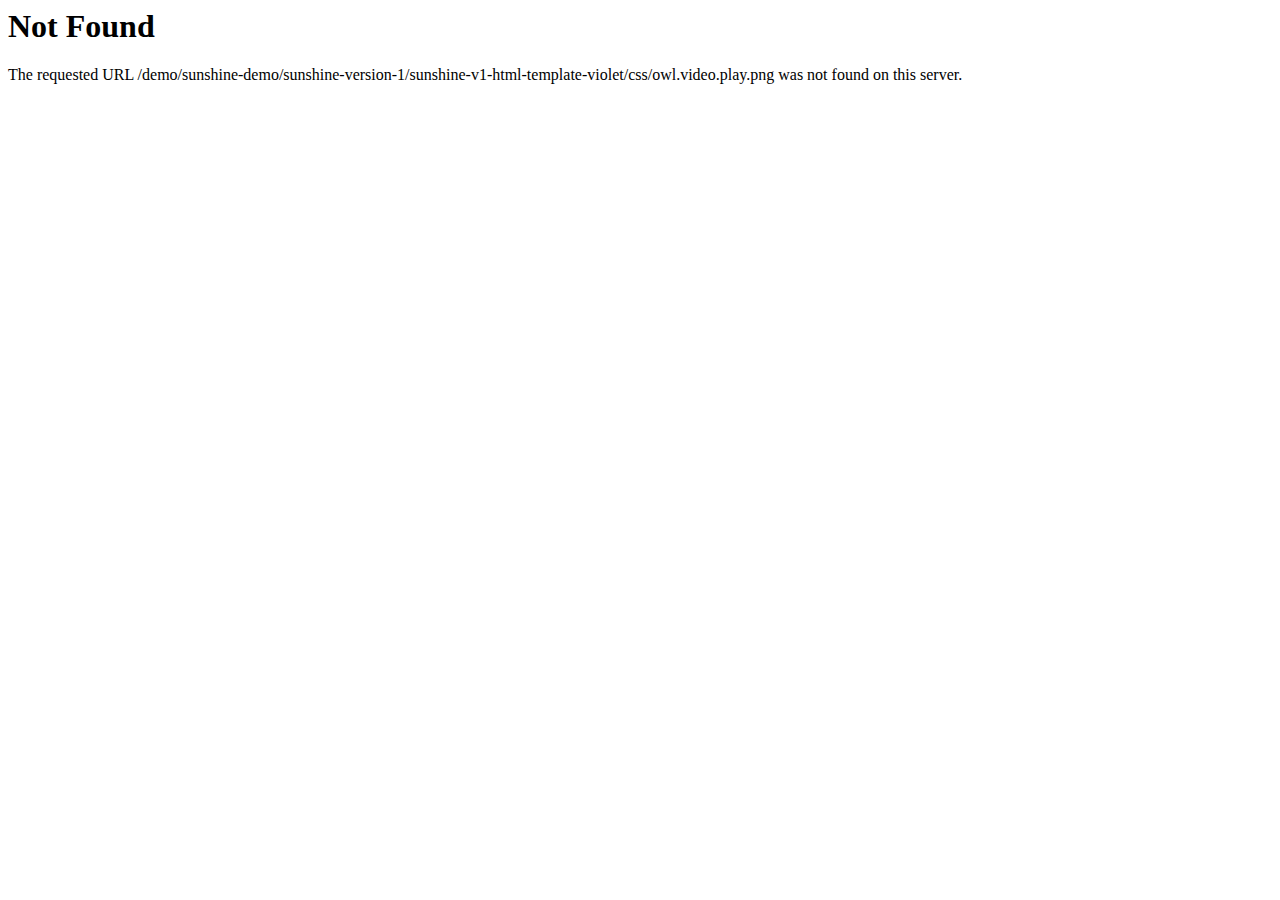
<file: frontend/css/owl.video.play.html>
<!DOCTYPE HTML PUBLIC "-//IETF//DTD HTML 2.0//EN">
<html><head>
<title>404 Not Found</title>
</head><body>
<h1>Not Found</h1>
<p>The requested URL /demo/sunshine-demo/sunshine-version-1/sunshine-v1-html-template-violet/css/owl.video.play.png was not found on this server.</p>
</body></html>
</file>
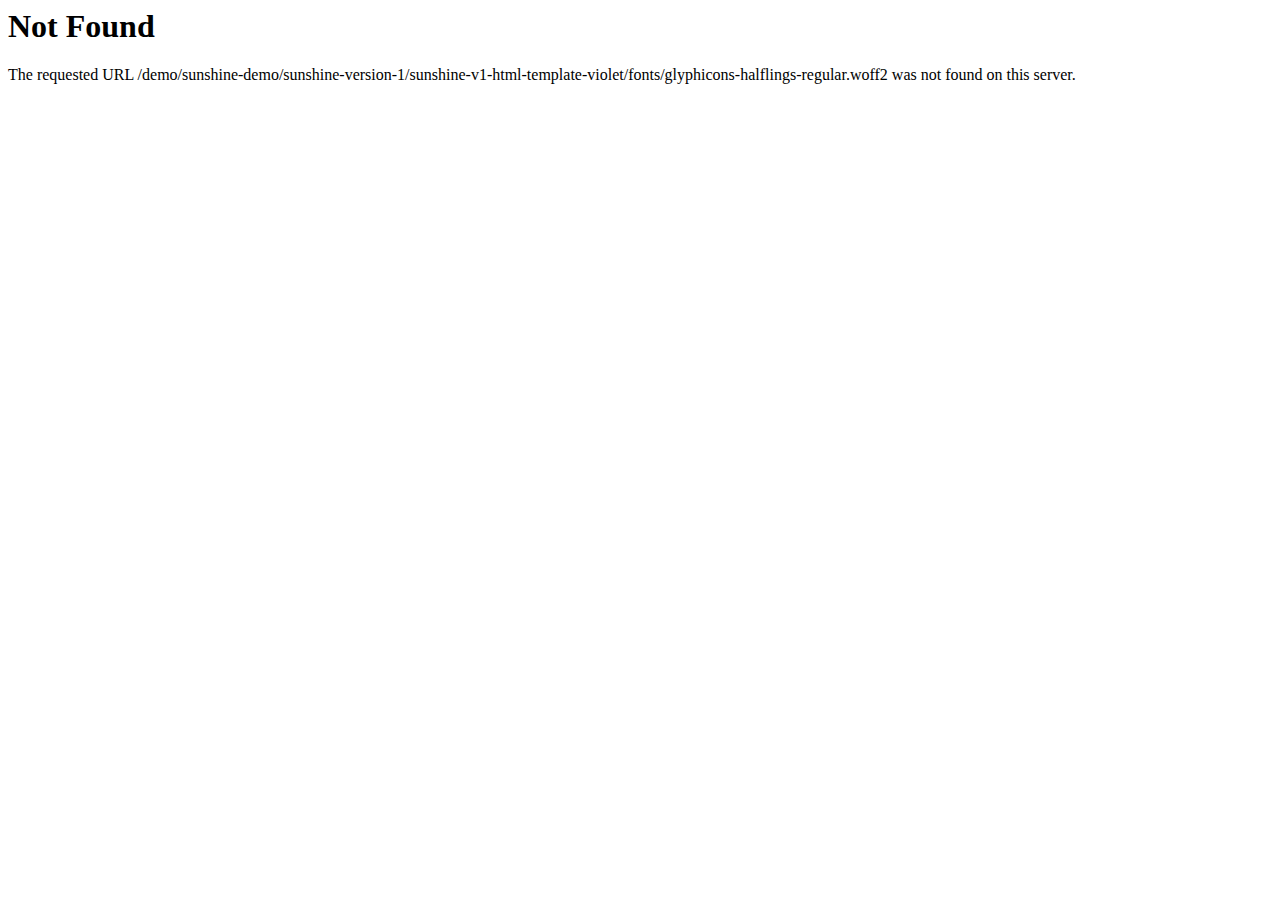
<file: frontend/fonts/glyphicons-halflings-regular-2.html>
<!DOCTYPE HTML PUBLIC "-//IETF//DTD HTML 2.0//EN">
<html><head>
<title>404 Not Found</title>
</head><body>
<h1>Not Found</h1>
<p>The requested URL /demo/sunshine-demo/sunshine-version-1/sunshine-v1-html-template-violet/fonts/glyphicons-halflings-regular.woff2 was not found on this server.</p>
</body></html>
</file>
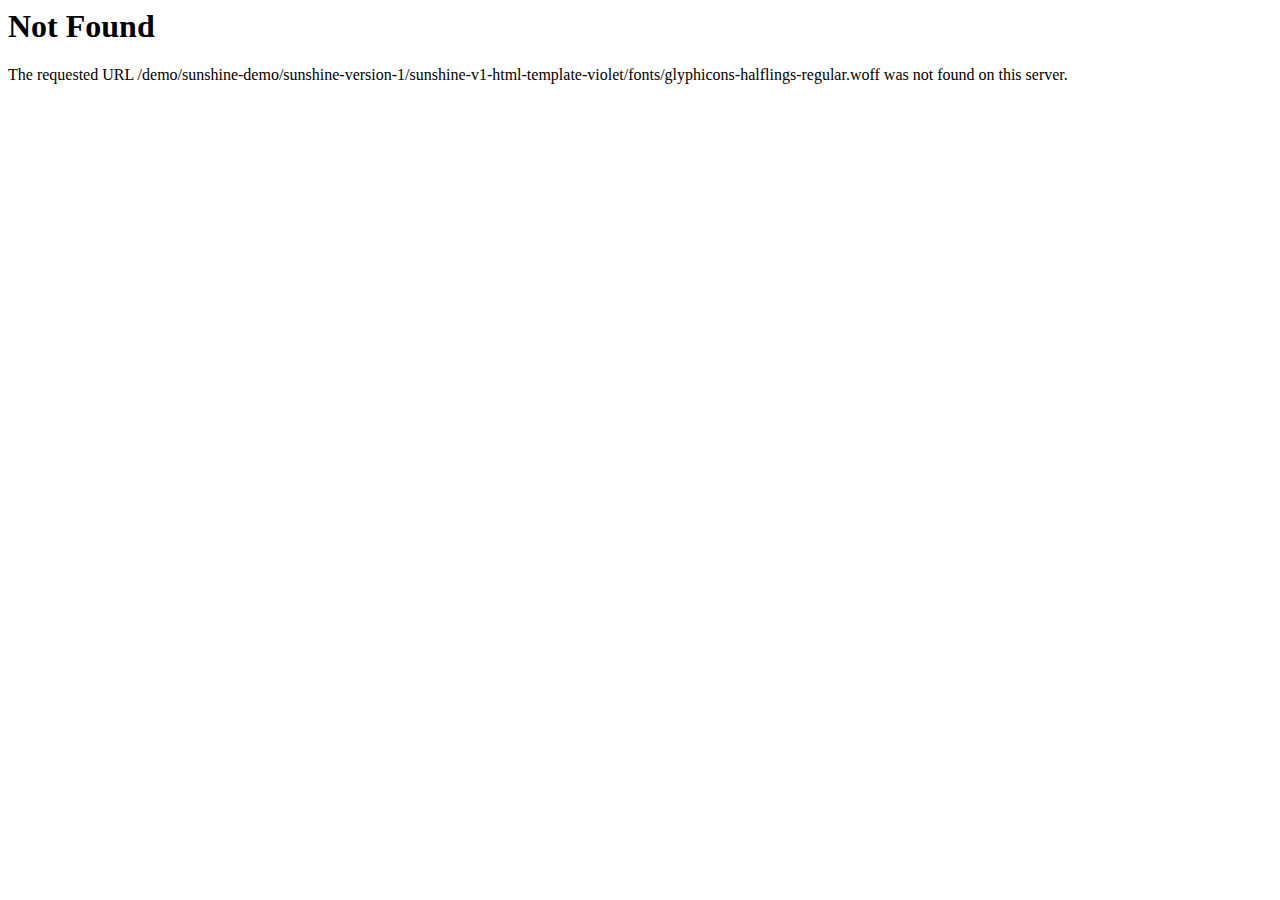
<file: frontend/fonts/glyphicons-halflings-regular-3.html>
<!DOCTYPE HTML PUBLIC "-//IETF//DTD HTML 2.0//EN">
<html><head>
<title>404 Not Found</title>
</head><body>
<h1>Not Found</h1>
<p>The requested URL /demo/sunshine-demo/sunshine-version-1/sunshine-v1-html-template-violet/fonts/glyphicons-halflings-regular.woff was not found on this server.</p>
</body></html>
</file>
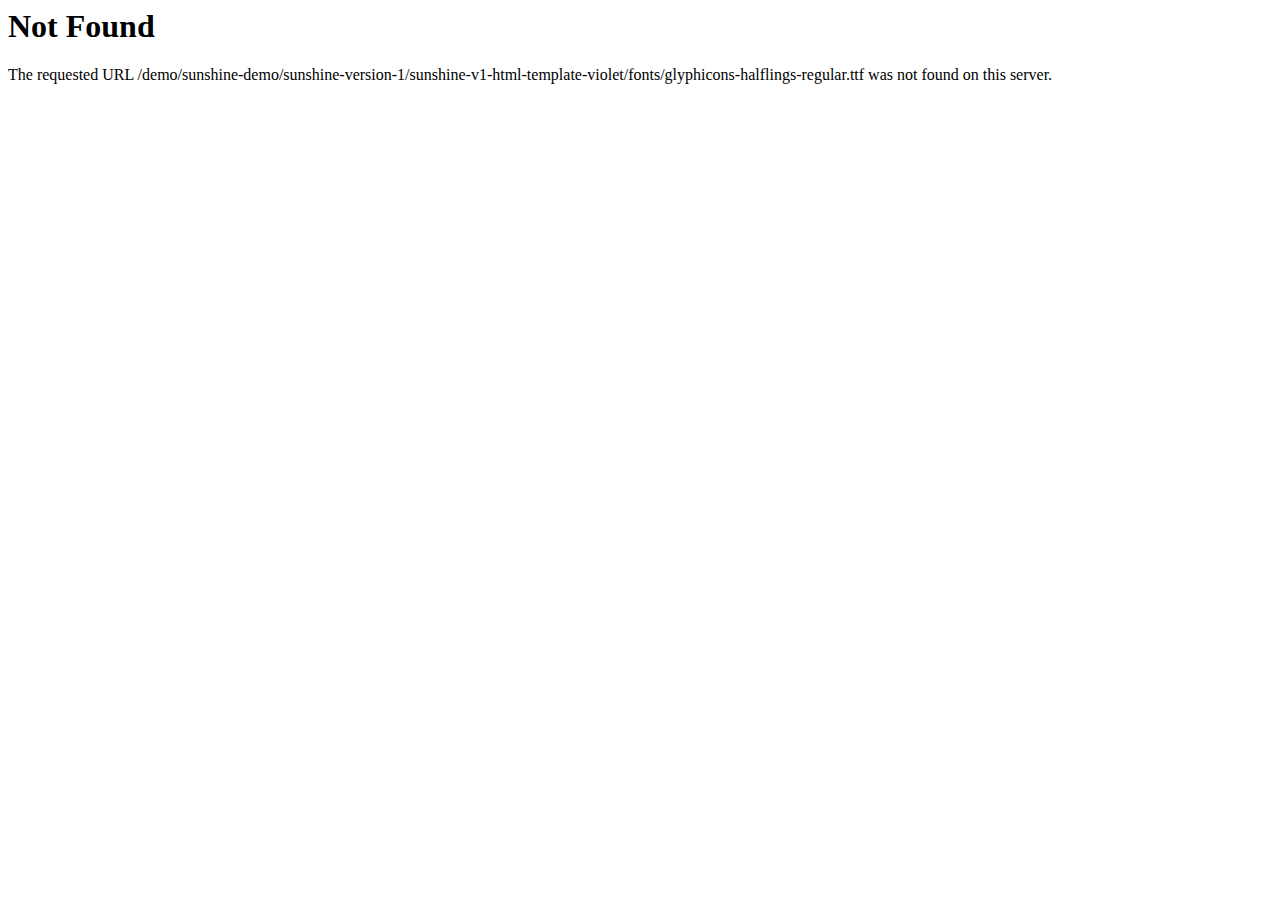
<file: frontend/fonts/glyphicons-halflings-regular-4.html>
<!DOCTYPE HTML PUBLIC "-//IETF//DTD HTML 2.0//EN">
<html><head>
<title>404 Not Found</title>
</head><body>
<h1>Not Found</h1>
<p>The requested URL /demo/sunshine-demo/sunshine-version-1/sunshine-v1-html-template-violet/fonts/glyphicons-halflings-regular.ttf was not found on this server.</p>
</body></html>
</file>
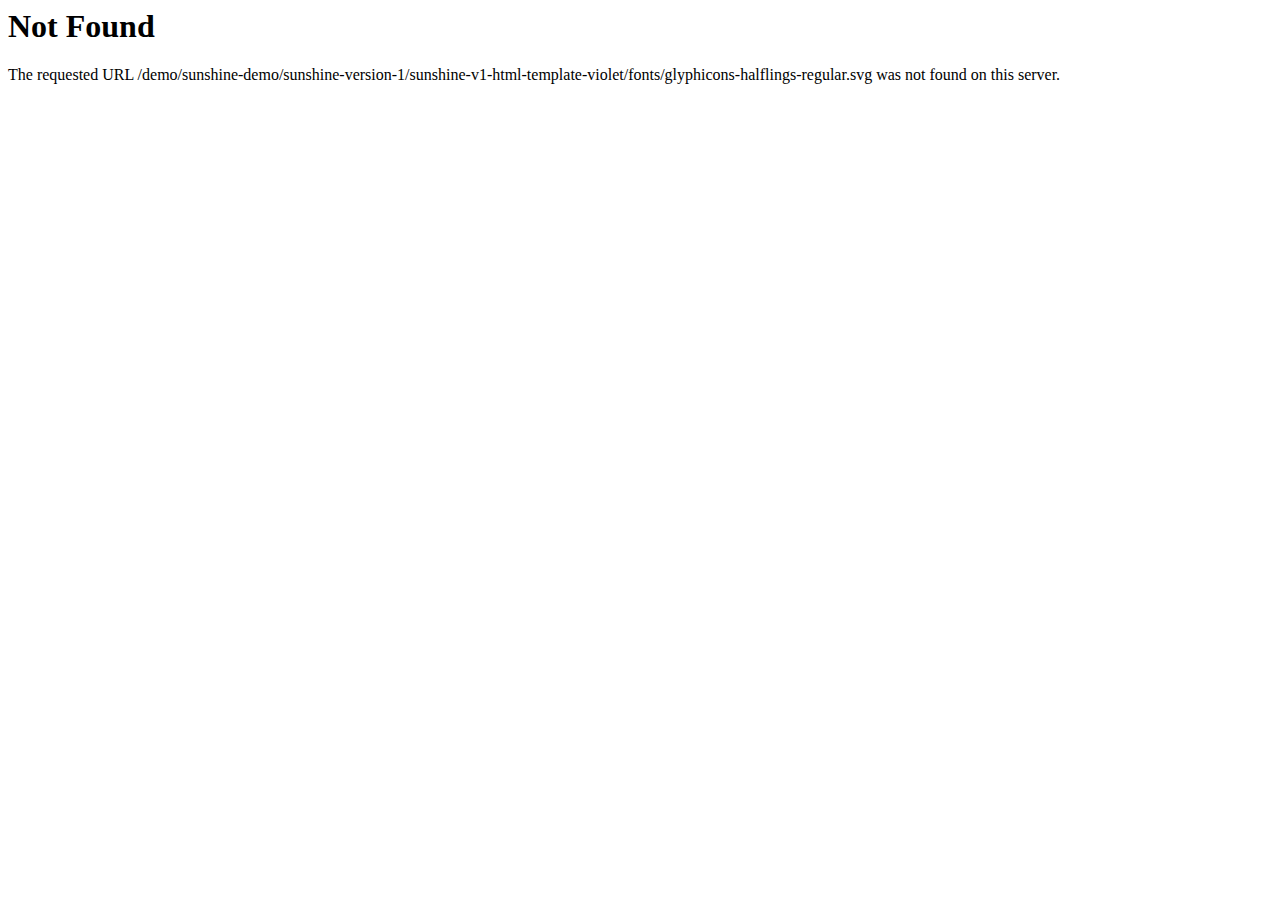
<file: frontend/fonts/glyphicons-halflings-regular-5.html>
<!DOCTYPE HTML PUBLIC "-//IETF//DTD HTML 2.0//EN">
<html><head>
<title>404 Not Found</title>
</head><body>
<h1>Not Found</h1>
<p>The requested URL /demo/sunshine-demo/sunshine-version-1/sunshine-v1-html-template-violet/fonts/glyphicons-halflings-regular.svg was not found on this server.</p>
</body></html>
</file>
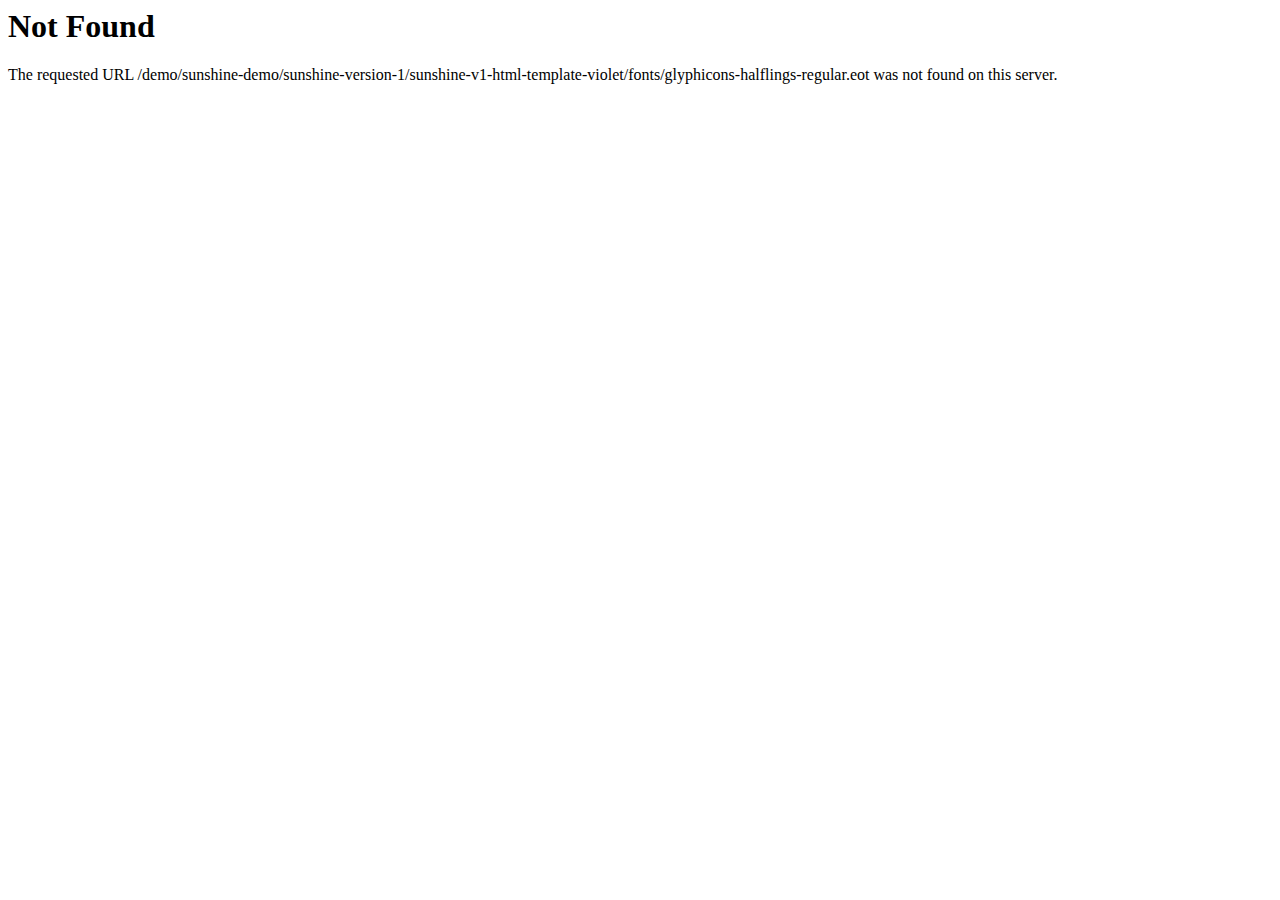
<file: frontend/fonts/glyphicons-halflings-regular.html>
<!DOCTYPE HTML PUBLIC "-//IETF//DTD HTML 2.0//EN">
<html><head>
<title>404 Not Found</title>
</head><body>
<h1>Not Found</h1>
<p>The requested URL /demo/sunshine-demo/sunshine-version-1/sunshine-v1-html-template-violet/fonts/glyphicons-halflings-regular.eot was not found on this server.</p>
</body></html>
</file>
